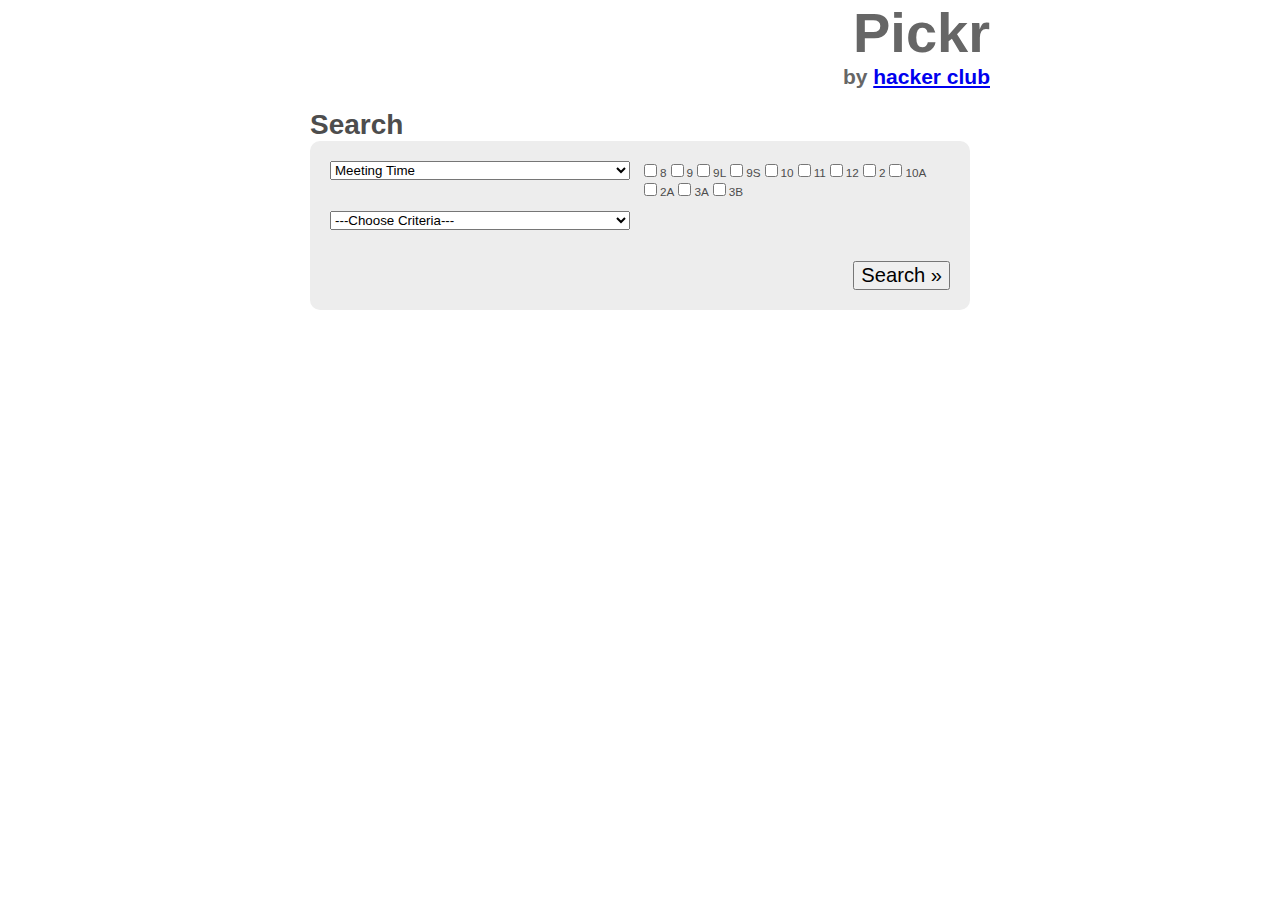
<file: django/courseproject/templates/courseapp/home.html>
<html>
<head>
<title></title>


<style type="text/css">
html{
    width: 100%;
/*    background-color: gray;
*/
}
body{
    width: 700px;
    margin: auto;
    background-color: white;
    font-family: arial;
    font-size: 14px;
    color: #4d4d4d;
}

#header{
/*
    background-color: red;
*/
}

#header h1{
    text-align: right;
    font-size: 4em;
    color: #666666;
    margin: 0;
    padding: 0;
}
#header h2{
    text-align: right;
    font-size: 1.5em;
    margin: 0;
    padding: 0;
    color: #666666;
}

#content{
    padding: 20px;
}

fieldset{
    margin: 0;
    padding: 0;
    background: none;
    border: none;
}

#search_form{
    border-radius: 10px;
    -border-radius: 10px;
    -moz-border-radius: 10px;
    font-size: 1.2em;
    text-align: right;
    background-color: #ededed;
    padding: 20px;
}

#search_form input[type='submit']{
    display: inline-block;
    font-size: 1.2em;
}

.search_row{
    text-align: left;
    height: 50px;
}

.search_row .left_side{
    width: 300px;
    display: inline-block;
    vertical-align: middle;
    height: 100%;
}
.search_row .left_side select{
    width: 100%;
}

.search_row .right_side{
    height: 100%;
    vertical-align: middle;
    width: 300px;
    display: inline-block;
    padding: 0 10px 0 10px;
}
.search_row .right_side input[type='text']{
    width: 100%;
}

.criteria{
}

.result{
    width: 100%;
    margin-bottom: 20px;
}
.result .dept_num{
    display: block;
    width: 100%;
    font-size: 1.3em;
}
.result .desc{
    display: block;
    width: 100%;
    font-size: 1.1em;
}

.result span{
    display: block;

}

.result .offering{
    margin-left: 10px;
}
.result .offering .prof{
    margin-left: 5px;
}

.result .offering .time{
    margin-left: 5px;
}
.result .offering .term{
}
.result .offering .crn{
    margin-left: 5px;
}

h3{
    font-size: 2em;
    margin: 0;
    padding: 0;

}


</style>

<!--
<script type="text/javascript" src="http://code.jquery.com/jquery-1.5.2.min.js"></script>
-->
<script type="text/javascript" src="jquery-1.5.2.min.js"></script>

<script type="text/javascript">

/*
FOR LATER....
var favorites = {
    0 : {
        'dept' : 'COSC',
        'number' : '005',
        'time' : '10',
        'title' : 'Intro Computer Science',
        'quarter' : '11F',
        'prof' : 'Balkcom',
        },
};

function show_favorites(){
    show_in_here = $('#favorites');
    favorites_dom_elem = $('<span></span>');
    for(var key in favorites){
        favorite = favorites[key];
        favorite_li = $("<li>hi</li>");
        timeslot_div = get_or_create_favorite_timeslot_div(favorite['timeslot']);
        timeslot_div.append(favorite_li);
    }
    show_in_here.append(favorites_dom_elem);
}

function get_or_create_favorite_timeslot_div(timeslot){
    class = 'favorite_timeslot_div_' + timeslot
    existing_div = $('.' + class);
    if(existing_div){
        return existing_div;
    }
    else{
        new_div = $('<div></div>');
        new_div.attr('class', class);
        $('#favorites').append();
    }
}
*/

var empty_rows = 0;

function show_results(results){
    the_results_div = get_or_create_results_div().find('#the_results');
    the_results_div.empty();
    for(key in results){
        result = results[key];
        result_div = $('<div class="result"></div>');
        dept_num = $('<span class="dept_num_title">' + result['Department']+result['Number'] + ': ' + result['title'] + '</span>');
        result_div.append(dept_num);
        //desc = $('<span class="desc">' + result['desc'] + '</span>');
        //result_div.append(desc);
        term = $('<span class="term">' + result['term'] + ' ' + result['year'] + '</span>');
        result_div.append(term);
        //year = $('<span class="year">' + result['year'] + '</span>');
        //result_div.append(year);
        profs_div = $('<span class="profs"></span>');
        num_profs = 0;
        for(key in result['Professors']){
            prof = result['Professors'][key]
            if(num_profs >0){
                profs_div.append($(","));
            }
            profs_div.append($(prof));
        }
        result_div.append(prof);
        time = $('<span class="time">' + result['period'] + '</span>');
        result_div.append(time);
        crn = $('<span class="crn">CRN:' + result['CRN'] + '</span>');
        result_div.append(crn);
        the_results_div.append(result_div);
        



    /* this was written with the understanding that we would have a course/offering dichotomy. but now it looks like we won't, so we'll just toss this out for now
        result = results[key];
        result_div = $('<div class="result"></div>');
        dept_num = $('<span class="dept_num">' + result['Department']+result['Number'] + '</span>');
        result_div.append(dept_num);
        desc = $('<span class="desc">' + result['desc'] + '</span>');
        result_div.append(desc);
        offerings_div = $('<div class="offerings"><h4>Current Offerings</h4></div>');
        result_div.append(offerings_div);
        for(key in result['current_offerings']){
            offering = result['current_offerings'][key];
            offering_div = $('<div class="offering"></div>');

            term = $('<span class="term">' + offering['term'] + '</span>');
            offering_div.append(term);
            prof = $('<span class="prof">' + offering['prof'] + '</span>');
            offering_div.append(prof);
            time = $('<span class="time">' + offering['time'] + '</span>');
            offering_div.append(time);
            crn = $('<span class="crn">CRN:' + offering['crn'] + '</span>');
            offering_div.append(crn);
            offerings_div.append(offering_div);
        }
        the_results_div.append(result_div);
    */
    }
}

function get_or_create_results_div(){
    results_div = $('#results');
    if(results_div.length < 1){
        results_div = $('\
            <div id="results"> \
            <h3> \
            Results \
            </h3> \
            <div id="the_results"> \
            </div> \
            ');
    }
    $('#results_container').append(results_div);
    return results_div;
}

function generate_input_field_quarter(){
    quarters = [
        '11X',
        '11F',
        '12W',
        '12S',
        '12X',
        ];
    html = '';
    html += '<select name="quarter">';
    for(key in quarters){
        quarter = quarters[key];
        html+= '<option value="' + quarter + '">' + quarter + '</option>';
    }
    html += '</select>';
    return html;
}

function generate_input_field_time(){
    times = [
        '8',
        '9',
        '9L',
        '9S',
        '10',
        '11',
        '12',
        '2',
        '10A',
        '2A',
        '3A',
        '3B',
        ];
    html = '';
    html += '<span style="font-size: .7em;">';
    for(key in times){
        time = times[key];
        html+= '<input type="checkbox" name="period_' + time + '" value="1"/>' + time;
    }
    html += '</span>';
    return html;
}

function generate_input_field_distrib(){
    distribs = [
        'ART',
        'LIT',
        'TMV',
        'INT',
        'SOC',
        'QDS',
        'SCI',
        'SLA',
        'TAS',
        'TLA',
        ];
    html = '';
    html += '<span style="font-size: .7em;">';
    for(key in distribs){
        distrib = distribs[key];
        html+= '<input type="checkbox" name="' + distrib + '" />' + distrib;
    }
    html += '</span>';
    return html;
}


var search_options = {
    'prof':  {
        'long_name' : 'Professor',
        'input_field' : '<input type="text" name="prof" id="prof" value=""/>',
        },
    'title':  {
        'long_name' : 'Title',
        'input_field' : '<input type="text" name="title" id="title" value=""/>',
        },
    'dept':  {
        'long_name' : 'Department',
        'input_field' : '<input type="text" name="dept" id="dept" value=""/>',
        },
    'time':  {
        'long_name' : 'Meeting Time',
        'input_field' : generate_input_field_time(),
        },
    'quarter':  {
        'long_name' : 'Quarter',
        'input_field' : generate_input_field_quarter(),
        },
    'distrib':  {
        'long_name' : 'Distrib',
        'input_field' : generate_input_field_distrib(),
        },
    'wcult':  {
        'long_name' : 'World Culture',
        'input_field' : '\
            <input type="checkbox" name="wcult_w" value="1"/>W \
            <input type="checkbox" name="wcult_nw" value="1"/>NW \
            <input type="checkbox" name="wcult_ci" value="1"/>CI \
            ',
        },
    'median_grade':  {
        'long_name' : 'Median Grade',
        'input_field' : ' \
            <select name="median_grade" > \
                <option value=">=A">A</option> \
                <option value=">=A-">A- or higher</option> \
                <option value=">=B+">B+ or higher</option> \
                <option value=">=B">B or higher</option> \
                <option value=">=B-">B- or higher</option> \
            </select> \
            ',
        },
    'NRO':  {
        'long_name' : 'Can NRO?',
        'input_field' : '<input type="checkbox" checked="checked"/>Heck Yeah',
        },
    /*
    'enrollment_cap':  {
        'long_name' : 'Enrollment Cap',
        'input_field' : '<input type="text" name="" id="" value="" />',
        },
    */
    'space_left':  {
        'long_name' : 'Space Left?',
        'input_field' : '<input type="checkbox" checked="checked" />Heck Yeah',
        },
    };

    function make_left_side_dropdown(){
        var dropdown = $('<select name="criteria"></select>');
        var first_option = $('<option value="null">---Choose Criteria---</option>');
        dropdown.append(first_option);
        for(var key in search_options){
            var settings = search_options[key];
            var option_tag = $('<option></option>');
            option_tag.attr('value', key);
            option_tag.html(settings['long_name']);
            dropdown.append(option_tag);
        }
        dropdown.change(function(){
            choice = $(this).val();
            old_value = dropdown.data('old_value');
            dropdown.data('old_value', choice);
            if(choice == 'null'){
                var right_side_html = '';
                if(!$(this).data('is_empty')){
                    empty_rows++;
                    $(this).data('is_empty', true);
                }
            }
            else{
                search_options[choice]['in_use'] = true;
                var right_side_html = search_options[choice]['input_field'];
                if($(this).data('is_empty')){
                    empty_rows--;
                    $(this).data('is_empty', false);
                }
            }
            if(old_value){
                search_options[old_value]['in_use'] = false;

            }
            var right_side = $(this).parents('fieldset.search_row').find('.right_side')
            right_side.html(right_side_html);
            add_search_row_if_we_need_one();
        });
        dropdown.data('is_empty', true);
        dropdown.mouseenter(function(){
            for(key in search_options){
                if(search_options[key]['in_use']){
                    $(this).find("option[value='" + key + "']").hide();
                    
                }
                else{
                    $(this).find("option[value='" + key + "']").show();
                }
            }
        });
        return dropdown
        
    }

    function add_search_row_if_we_need_one(){
        while(empty_rows<=0){
            insert_search_row_dom_element();
        }
    }
    function make_search_row_dom_element(){
        row = $(' <fieldset class="search_row"> </fieldset> ');
        left_side = $(' <fieldset class="left_side"> </fieldset> ');
        left_side.append(make_left_side_dropdown());
        right_side = $(' <fieldset class="right_side"></fieldset> ');
        row.append(left_side);
        row.append(right_side);
        return row[0];
    }
    function get_search_form(){
        return $('#search_form');
    }
    function insert_search_row_dom_element(){
        row = make_search_row_dom_element();
        get_search_form().find('.rows').append(row);
        empty_rows++;
        return row;
    }
    function do_search(){
        query_url = 'http://hacktown.cs.dartmouth.edu/search/courses/courses/_search';
        the_form = $('#search_form');
        form_params = the_form.serializeArray();
        periods = [];
        for(key in form_params){
            if(form_params[key]['name'] == 'criteria'){
                continue;
            }
            else if(form_params[key]['name'].substring(0,7) == 'period_'){
                if(form_params[key]['value'] == '1'){
                    periods.push(form_params[key]['name'].substring(7));
                }
            }
        // grab the period param
        }
        periods_query = {"terms" : {"period" : periods, "minimum_match" : 1}};
        search_params = {
            "size" : 9000,
            "query" : periods_query,
        };
        $.ajax({dataType: "json", type: "POST", url : query_url, data : JSON.stringify(search_params), success : function(data){
            //we only want the juicy part of the data
            console.log(JSON.stringify(data));
            data = data['hits']['hits'];
            for(key in data){
                data[key] = data[key]["_source"];
                //pull the dept, number, section info out of the "names" field
                data[key]['Department'] = data[key]["names"][0]["Department"];
                data[key]['Number'] = data[key]["names"][0]["Number"];
                data[key]['Section'] = data[key]["names"][0]["Section"];
            }
            
            show_results(data);
        },
        error: function(e) {alert(JSON.stringify(e))}});
        //until then, just do this:
        //show_results(results);
    }
    //RUN THIS STUFF AT PAGE LOAD
    $().ready(function(){
        for(key in search_options){
            search_options[key]['in_use'] = false;
        }

        row1 = insert_search_row_dom_element();
        row1 = $(row1);
        /*
        row2 = insert_search_row_dom_element();
        row2 = $(row2);
        */

        row1.find("select option:selected").removeAttr('selected');
        row1.find("select option[value='time']").attr('selected', 'selected');
        row1.find("select").change();

        /*
        row2.find("select option:selected").removeAttr('selected');
        row2.find("select option[value='dept']").attr('selected', 'selected');
        row2.find("select").change();
        */
        //show_favorites();
        $("form#search_form input[type='submit']").click(function(){
            do_search();
            return false;
            });
    });

</script>

</head>
<body>


<div id="header">
<h1>
Pickr
</h1>
<h2>
by <a href="http://hacktown.cs.dartmouth.edu">hacker club</a>
</h2>
</div>



<div id="content">

<div id="search">
<h3>
Search
</h3>

<form method="" action="" id="search_form">
<fieldset class="rows">
</fieldset>
<input type="submit" value="Search &raquo;"/>
</form>
</div>


<div id="results_container">
</div>

<!--
<div id="favorites">

<h2>
Favorites
</h2>



</div>
-->



</div>
</body>
</html>
</file>
